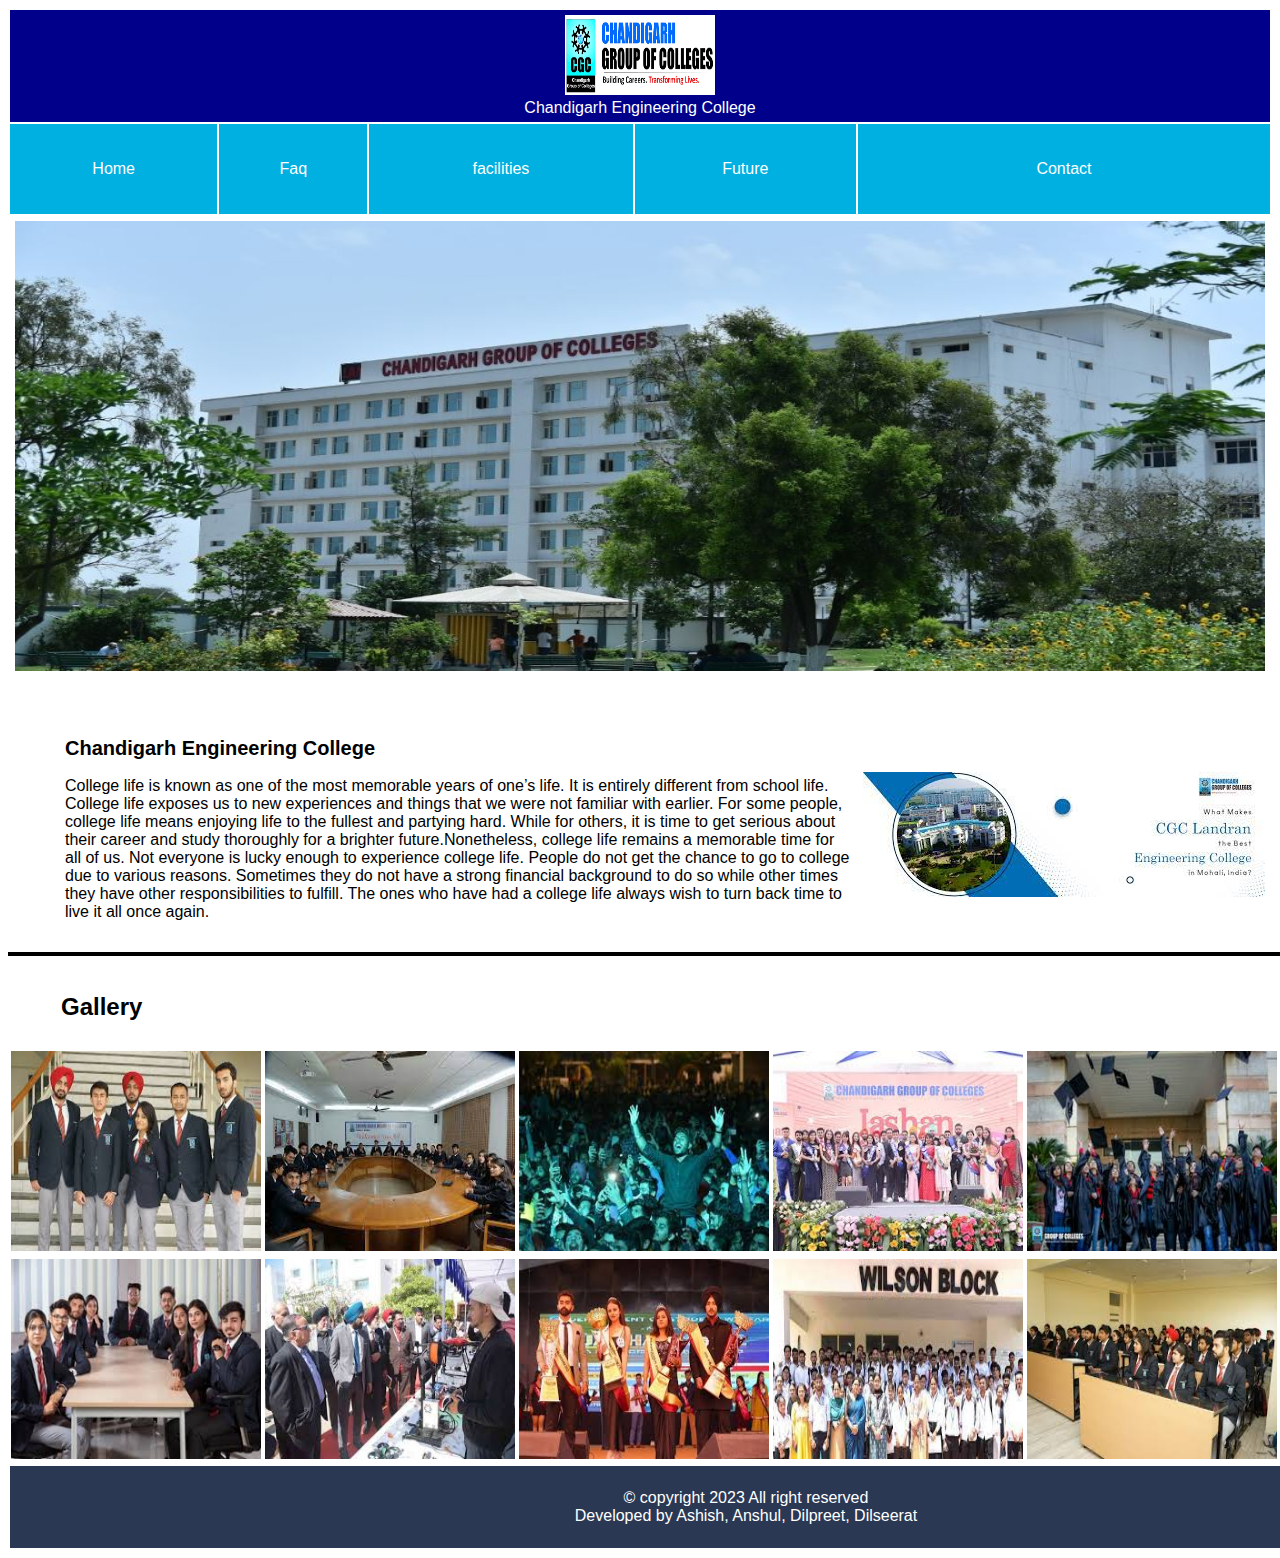
<file: index.html>
<!DOCTYPE html>
<html>
<head>
<title>Home</title>
<link rel="stylesheet" href="css/style.css">
<style>
body{font-family:arial;                                                                                                             
}
table, th, td {
   
	height:80px;
}
table, th, td, img
{
text-align:center;
}

</style>
</head>
<body>

<table style="width:100%;" cellpadding="5" border-collapse="0">
<tr >
<td colspan="5"  bgcolor="darkblue"><img src="image/05.png" width="150" height="80"><br><font color="white">Chandigarh Engineering College<b></b></font></td></tr>
<tr width="60%" bgcolor="sky blue" class="clr">

 
<td align="center"  ><a href="collegepage.html">Home</a></td>
<td align="center"  ><a href="faq.html">Faq</a></td>
<td align="center"><a href="facilities.html">facilities</a></td>
<td align="center"><a href="future.html">Future</a></td>
<td align="center"><a href="contact.html">Contact</a></td>

</tr>
<tr><td width="100%"colspan="6"><img src="image/06.jpeg" width="100%" height="450"></td></tr>
<tr>
      <td colspan="4" class="head">
        <h2>Chandigarh Engineering College</h2>
        <p>College life is known as one of the most memorable years of one’s life. It is entirely different from school life. College life exposes us to new experiences and things that we were not familiar with earlier. For some people, college life means enjoying life to the fullest and partying hard. While for others, it is time to get serious about their career and study thoroughly for a brighter future.Nonetheless, college life remains a memorable time for all of us. Not everyone is lucky enough to experience college life. People do not get the chance to go to college due to various reasons. Sometimes they do not have a strong financial background to do so while other times they have other responsibilities to fulfill. The ones who have had a college life always wish to turn back time to live it all once again.</p>
      </td>
      <td colspan="2"><img src="image/03.jpeg" class="img-responsive imag" alt="03"></td>
    </tr>
  </table>
  <hr width="1500" size="4" color="black">
  <table>
    <tr>
      <td>
        <h2 style="padding:0 50px; text-align:left;">Gallery</h2>
      </td>
      <td></td>
    </tr>
    <tr>
      <td><img src="image/10.jpeg" style="width:250px; height:200px;" alt="10"></td>
      <td><img src="image/11.jpeg" style="width:250px; height:200px;" alt="11"></td>
      <td><img src="image/22.jpeg" style="width:250px; height:200px;" alt="22"></td>
      <td><img src="image/33.jpeg" style="width:250px; height:200px;" alt="33"></td>
      <td><img src="image/44.jpeg" style="width:250px; height:200px;" alt="44"></td>
      <td><img src="image/55.jpeg" style="width:200px; height:200px;" alt="55"></td>
    </tr>
    <tr>
      <td><img src="image/66.jpeg" style="width:250px; height:200px;" alt="66"></td>
      <td><img src="image/77.jpeg" style="width:250px; height:200px;" alt="77"></td>
      <td><img src="image/88.jpeg" style="width:250px; height:200px;" alt="88"></td>
      <td><img src="image/99.jpeg" style="width:250px; height:200px;" alt="99"></td>
      <td><img src="image/01.jpeg" style="width:250px; height:200px;" alt="01"></td>
      <td><img src="image/02.jpeg" style="width:200px; height:200px;" alt="02"></td>
    </tr>
    <tr color="darkblue" class="back">
    <td colspan="6"><font color="white">© copyright 2023 All right reserved<br>
      Developed by Ashish, Anshul, Dilpreet, Dilseerat</font></td>
    </tr>
  </table>
</body>
</html>
</file>
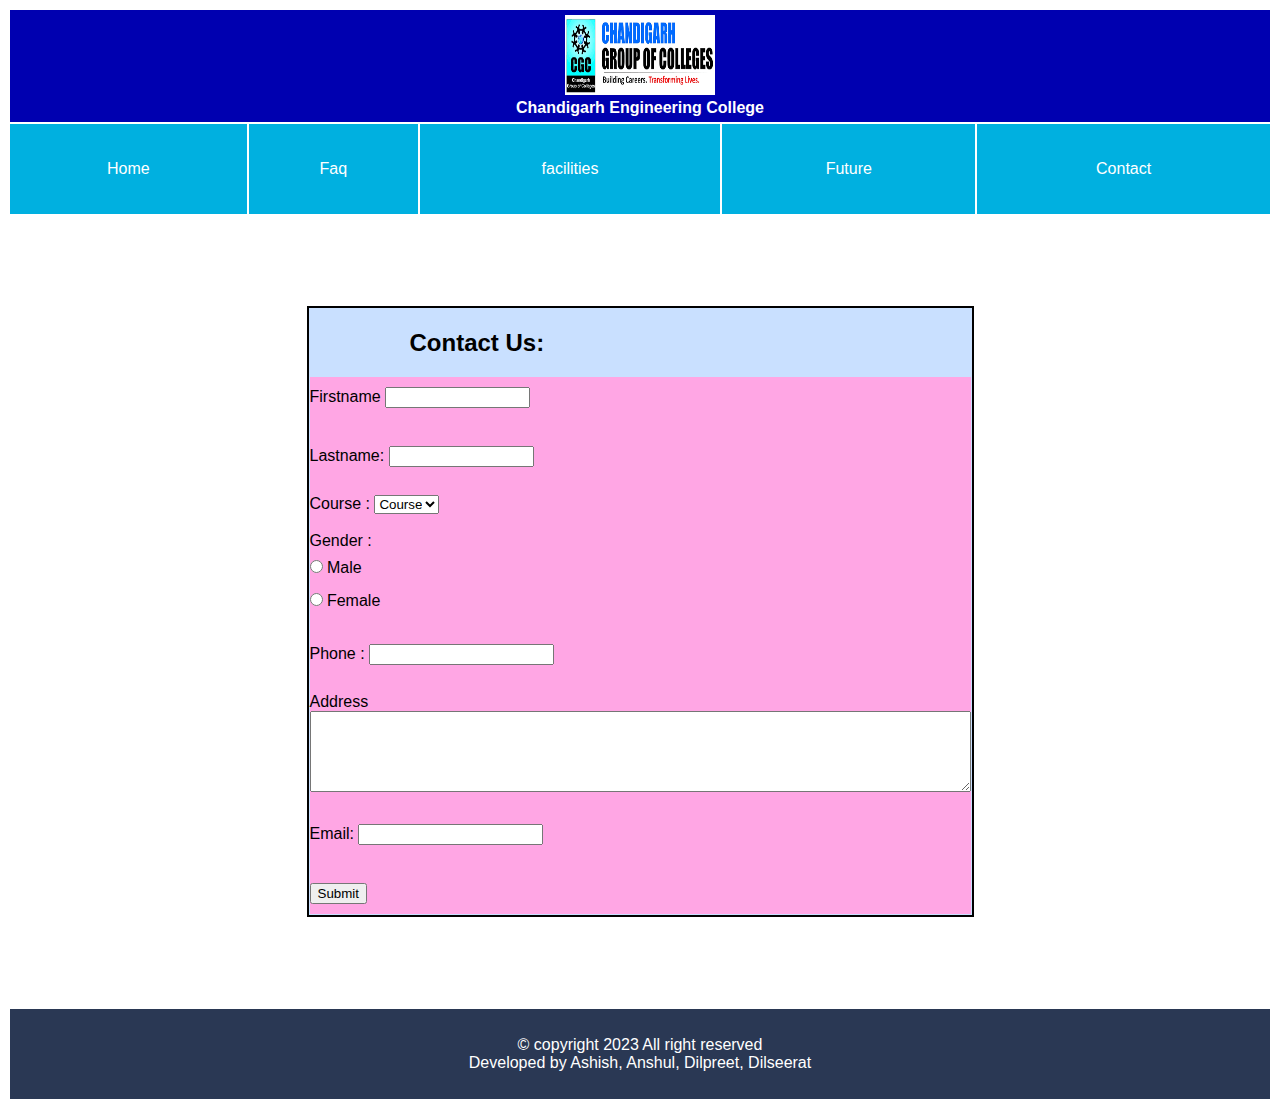
<file: contact.html>
<!DOCTYPE html>
<html>
<head>
<title>Contact</title>
<link rel="stylesheet" href="css/style.css">
<style>
body{font-family:arial;
}
table, th, td {
   
	height:80px;
}
table, th, td, img
{
text-align:center;
}



</style>
</head>
<body>

<table style="width:100%;" cellpadding="5" border-collapse="0">
<tr >
<td colspan="5"  bgcolor="light sky blue"><img src="image/05.png" width="150" height="80"><br><font color="white"><b>Chandigarh Engineering College</b></font></td></tr>
<tr width="60%" bgcolor="sky blue" class="clr">

 
<td align="center"  ><a href="collegepage.html">Home</a></td>
<td align="center"  ><a href="faq.html">Faq</a></td>
<td align="center"><a href="facilities.html">facilities</a></td>
<td align="center"><a href="future.html">Future</a></td>
<td align="center"><a href="contact.html">Contact</a></td>

</tr>
</table>
<br><br><br><br><br>
<table  align=center style="background-color: rgb(0, 0, 0);">

<tr>
<td colspan="6" style="background-color:rgb(201, 224, 255);"  class="head2" align="center"><h2>Contact Us:</h2>
	<form style="background-color:rgb(255, 166, 228);">  
		<label> Firstname </label>         
		<input type="text" name="firstname" size="15"/>  <br>  <br>  
		<label> Lastname: </label>         
		<input type="text" name="lastname" size="15"/> <br> <br>  
		<label>   Course :  </label>   
		<select>  
		<option value="Course">Course</option>   
		<option value="BBA">BBA</option>  
		<option value="B.Tech">B.Tech</option>  
		<option value="MBA">MBA</option>   
		<option value="M.Tech">M.Tech</option>  
		</select>
		<br>  <br>  
		<label>   Gender :  </label><br>  
		<input type="radio" name="male"/> Male <br>  
		<input type="radio" name="female"/> Female <br>  <br>  
		  <label>   Phone :  </label>  
		<input type="text" />   <br> <br> 
		Address  <br>  
		<textarea cols="80" rows="5" value="address">  </textarea>  <br> <br>  
		Email:  
		<input type="email" id="email" name="email"/> <br>  
	 <br>   
		<input type="button" value="Submit"/>  
		</form>  
</tr>
</table>
<br><br><br><br><br>
<table style="width:100%;" cellpadding="5" border-collapse="0">
	<tr color="darkblue" class="back">
		<td colspan="6"><font color="white">© copyright 2023 All right reserved<br>
		  Developed by Ashish, Anshul, Dilpreet, Dilseerat</font></td>
		</tr>


</table>
</body>
</html>
</file>
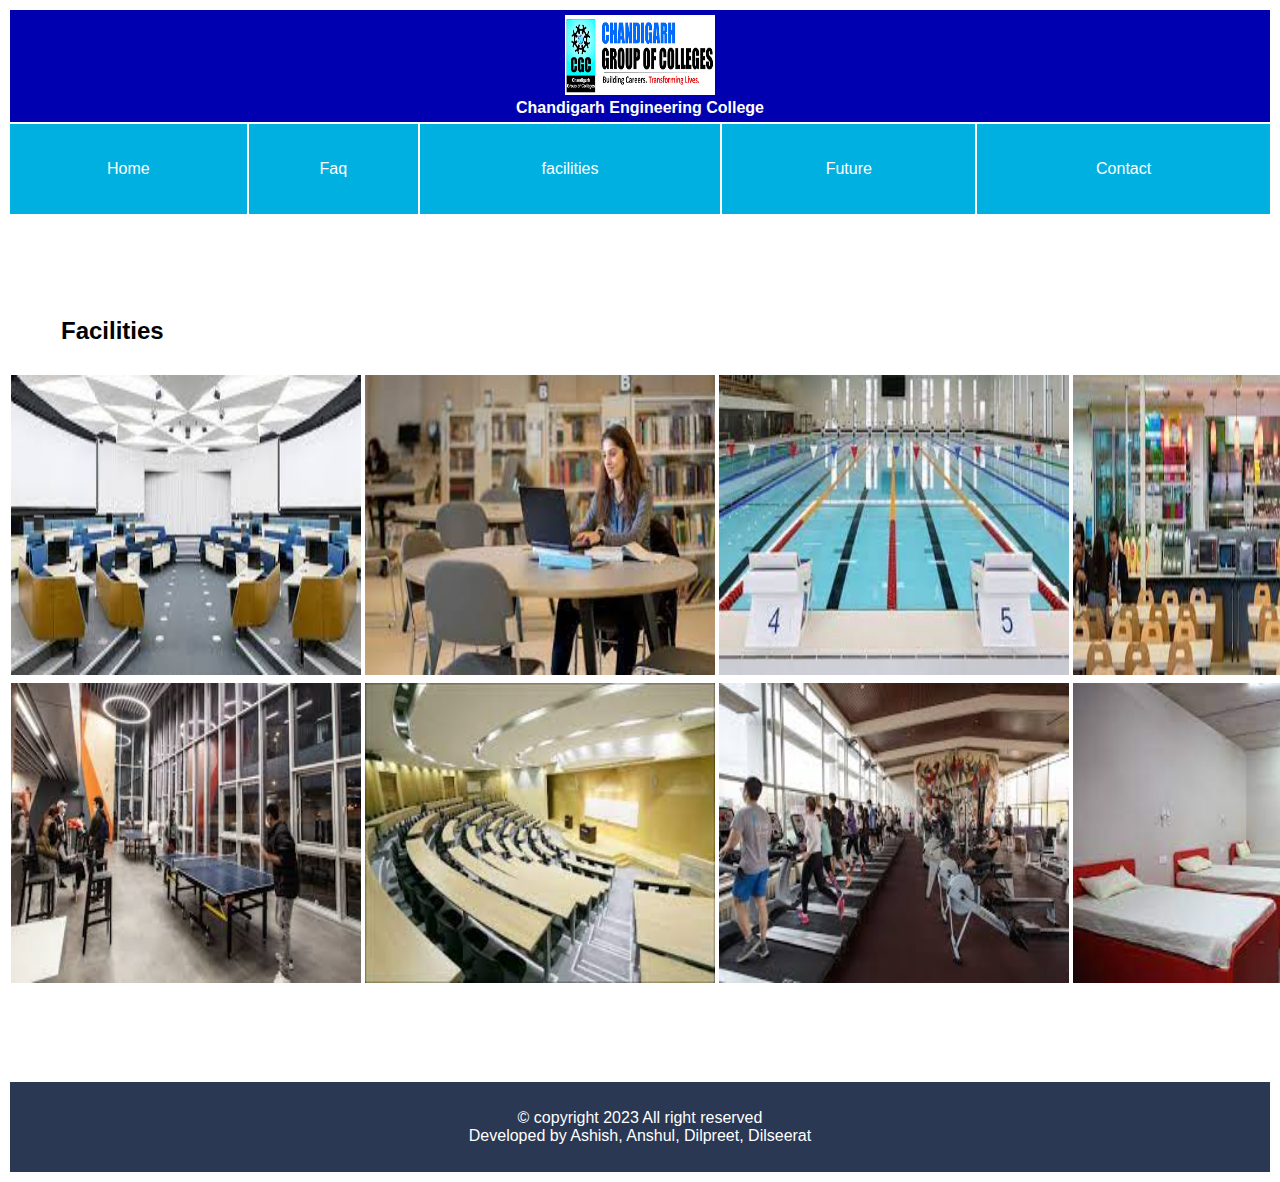
<file: facilities.html>
<!DOCTYPE html>
<html>
<head>
<title>facilities</title>
<link rel="stylesheet" href="css/style.css">
<style>
body{font-family:arial;
}
table, th, td {
   
	height:80px;
}
table, th, td, img
{
text-align:center;
}

</style>
</head>
<body>

<table style="width:100%;" cellpadding="5" border-collapse="0">
<tr >
<td colspan="5"  bgcolor="light sky blue"><img src="image/05.png" width="150" height="80"><br><font color="white"><b>Chandigarh Engineering College</b></font></td></tr>
<tr width="60%" bgcolor="sky blue" class="clr">

 
<td align="center"  ><a href="collegepage.html">Home</a></td>
<td align="center"  ><a href="faq.html">Faq</a></td>
<td align="center"><a href="facilities.html">facilities</a></td>
<td align="center"><a href="future.html">Future</a></td>
<td align="center"><a href="contact.html">Contact</a></td>

</tr>
</table>



<table>
<tr>
<td><h2 style="padding:0 50px; text-align:left;"><b>Facilities</b></h2><td>
</tr>
<br><br><br><br>
<tr>
	<td><img src="image/aa.jpeg" style="width:350px; height:300px;"></td>
<td><img src="image/bb.jpeg" style="width:350px; height:300px;"></td>
<td><img src="image/cc.jpeg" style="width:350px; height:300px;"></td>
<td><img src="image/hh.jpeg" style="width:350px; height:300px;"></td>

</tr>

<tr>
	<td><img src="image/dd.jpeg" style="width:350px; height:300px;"></td>
<td><img src="image/ff.jpeg" style="width:350px; height:300px;"></td>
<td><img src="image/gg.jpeg" style="width:350px; height:300px;"></td>
<td><img src="image/ee.jpeg" style="width:350px; height:300px;"></td>

</tr>

 
</table>
<br><br><br><br><br>

<table style="width:100%;" cellpadding="5" border-collapse="0">
</tr>
<tr color="darkblue" class="back">
    <td colspan="6"><font color="white">© copyright 2023 All right reserved<br>
      Developed by Ashish, Anshul, Dilpreet, Dilseerat</font></td>
    </tr>


</table>
</body>
</html>
</file>
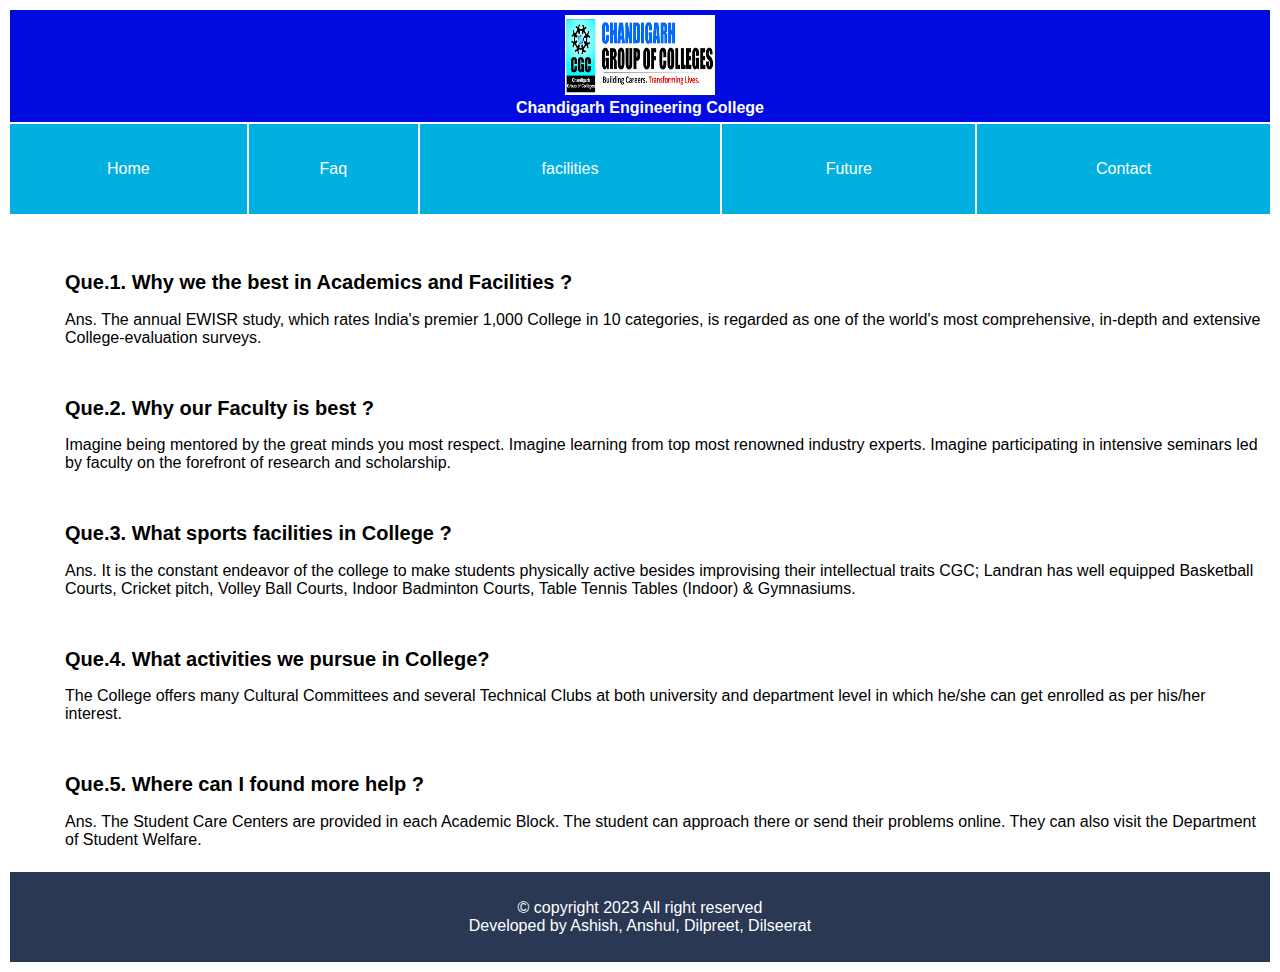
<file: faq.html>
<!DOCTYPE html>
<html>
<head>
<title>Faq</title>
<link rel="stylesheet" href="css/style.css">
<style>
body{font-family:arial;
}
table, th, td {
   
	height:80px;
}
table, th, td, img
{
text-align:center;
}



</style>
</head>
<body>

<table style="width:100%;" cellpadding="5" border-collapse="0">
<tr >
<td colspan="5"  bgcolor="light blue"><img src="image/05.png" width="150" height="80"><br><font color="white"><b>Chandigarh Engineering College</b></font></td></tr>
<tr width="60%" bgcolor="sky blue" class="clr">

 
<td align="center"  ><a href="collegepage.html">Home</a></td>
<td align="center"  ><a href="faq.html">Faq</a></td>
<td align="center"><a href="facilities.html">facilities</a></td>
<td align="center"><a href="future.html">Future</a></td>
<td align="center"><a href="contact.html">Contact</a></td>

</tr>

<tr>
<td colspan="6"  class="head"><h2>Que.1. Why we the best in Academics and Facilities ?</h2>
<p>Ans. The annual EWISR study, which rates India's premier 1,000 College in 10 categories, is regarded as one of the world's most comprehensive, in-depth and extensive College-evaluation surveys.</p>
<h2>Que.2. Why our Faculty is best ?</h2>
<p>Imagine being mentored by the great minds you most respect. Imagine learning from top  most renowned industry experts. Imagine participating in intensive seminars led by faculty on the forefront of research and scholarship.</p>
<h2>Que.3. What sports facilities in College ?</h2>
<p>Ans. It is the constant endeavor of the college to make students physically active besides improvising their intellectual traits CGC; Landran has well equipped Basketball Courts, Cricket pitch, Volley Ball Courts, Indoor Badminton Courts, Table Tennis Tables (Indoor) & Gymnasiums.</p> 
 <h2>Que.4. What activities we pursue in College?</h2>
 <p>The College offers many Cultural Committees and several Technical Clubs at both university and department level in which he/she can get enrolled as per his/her interest.</p>
<h2>Que.5. Where can I found more help ?</h2>
<p>Ans. The Student Care Centers are provided in each Academic Block. The student can approach there or send their problems online. They can also visit the Department of Student Welfare.</p> 


</tr>
<tr color="darkblue" class="back">
    <td colspan="6"><font color="white">© copyright 2023 All right reserved<br>
      Developed by Ashish, Anshul, Dilpreet, Dilseerat</font></td>
    </tr>


</table>
</body>
</html>
</file>
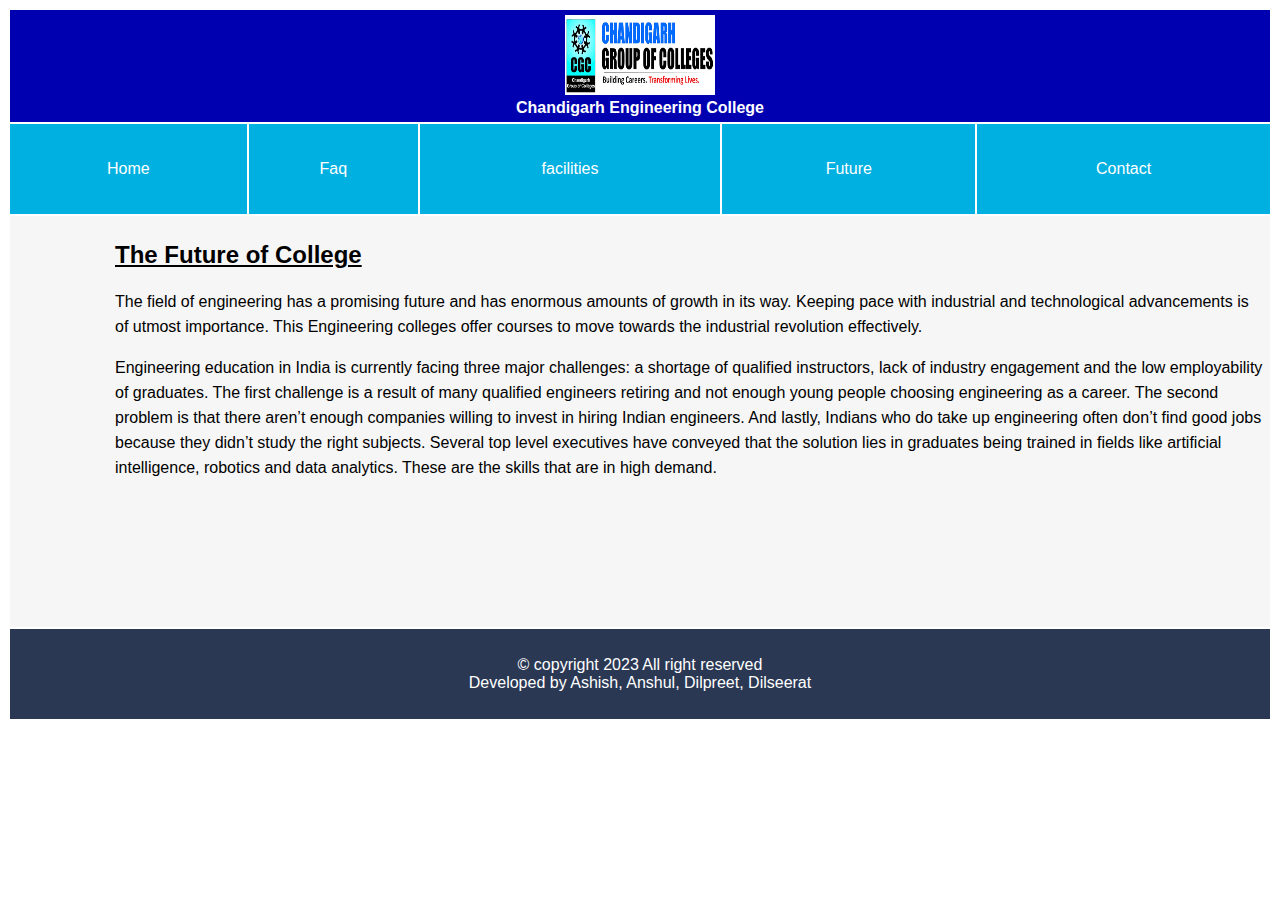
<file: future.html>
<!DOCTYPE html>
<html>
<head>
<title>Future</title>
<link rel="stylesheet" href="css/style.css">
<style>
body{font-family:arial;
}
table, th, td {
   
	height:80px;
}
table, th, td, img
{
text-align:center;
}



</style>
</head>
<body>

<table style="width:100%;" cellpadding="5" border-collapse="0">
<tr >
<td colspan="5"  bgcolor="light sky blue"><img src="image/05.png" width="150" height="80"><br><font color="white"><b>Chandigarh Engineering College</b></font></td></tr>
<tr width="60%" bgcolor="sky blue" class="clr">

 
<td align="center"  ><a href="collegepage.html">Home</a></td>
<td align="center"  ><a href="faq.html">Faq</a></td>
<td align="center"><a href="facilities.html">facilities</a></td>
<td align="center"><a href="future.html">Future</a></td>
<td align="center"><a href="contact.html">Contact</a></td>

</tr>





<tr>
<td colspan="6"  class="head2"><h2><b><u>The Future of College</u></B></h2>
	<p>
		The field of engineering has a promising future and has enormous amounts of growth in its way. Keeping pace with industrial and technological advancements is of utmost importance. This Engineering colleges  offer courses to move towards the industrial revolution effectively.
	</p>
	<p>
		Engineering education in India is currently facing three major challenges: a shortage of qualified instructors, lack of industry engagement and the low employability of graduates. The first challenge is a result of many qualified engineers retiring and not enough young people choosing engineering as a career. The second problem is that there aren’t enough companies willing to invest in hiring Indian engineers. And lastly, Indians who do take up engineering often don’t find good jobs because they didn’t study the right subjects. Several top level executives have conveyed that the solution lies in graduates being trained in fields like artificial intelligence, robotics and data analytics. These are the skills that are in high demand.
	</p>
<br><br><br><br><br><br><br>



</tr>
<tr color="darkblue" class="back">
    <td colspan="6"><font color="white">© copyright 2023 All right reserved<br>
      Developed by Ashish, Anshul, Dilpreet, Dilseerat</font></td>
    </tr>



</table>
</body>
</html>
</file>
<file: css/style.css>
table, th,td
{border:none;}

.clr a
{text-decoration:none;
color:white;}

.head h2
{font-weight:bold; 
margin-left:50px;

text-align:left;
 font-size:20px;
 margin-top:50px;}

 .head p
 {font-size:16px;
 margin-left:50px;
 text-align:left;}
 
 
 .imag 
{
	margin-top:50px;
}

.head a
{border:1px solid black;
background:#2a3854;
padding:10px;color:white;
text-decoration:none;}

.back
{background:#2a3854;}

.back a
{border:1px solid black;
background:#b8353a;
margin-left:20px;
padding:10px;color:white;
text-decoration:none;}

.social img
{border:1px solid white;
border-radius:50%;
padding:10px;
margin-left:10px;}

.head2
{background:#f6f6f6;
text-align:left;
}

.head2 p
{line-height:25px;
margin-left:100px;}

.head2 h2
{margin-left:100px;}
.btn{width:50%;
height:25px;
}
.btn2{padding:10px 20px;
}
.head2 input{margin: 10px 0;}
</file>
